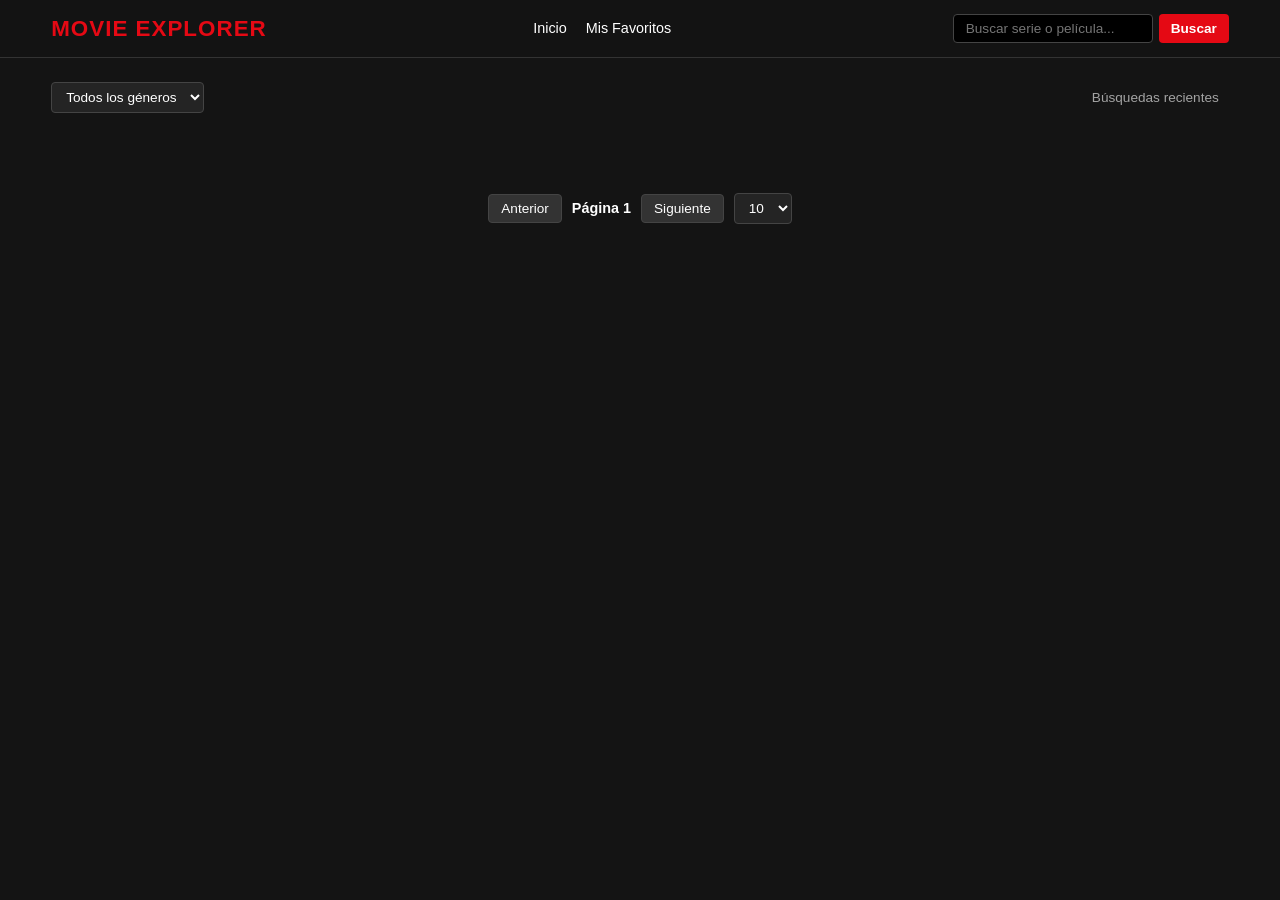
<file: index.html>
<!DOCTYPE html>
<html lang="es">
<head>
    <meta charset="UTF-8">
    <meta name="viewport" content="width=device-width, initial-scale=1.0">
    <title>Movie Explorer</title>
    <link rel="stylesheet" href="css/styles.css">
</head>
<body>
    <header>
        <h1>Movie Explorer</h1>
        <nav>
            <a href="index.html">Inicio</a>
            <a href="favorites.html">Mis Favoritos</a>
        </nav>
        <div class="search-container">
            <input type="text" id="entradaBusqueda" placeholder="Buscar serie o película...">
            <button id="botonBuscar">Buscar</button>
        </div>
    </header>

    <main>
        <aside class="filters-history">
            <div id="contenedorFiltroGenero">
                <select id="selectorGenero">
                    <option value="all">Todos los géneros</option>
                    <option value="Drama">Drama</option>
                    <option value="Comedy">Comedia</option>
                    <option value="Action">Acción</option>
                    <option value="Crime">Crimen</option>
                </select>
            </div>
            <div id="contenedorHistorial">
                <h3>Búsquedas recientes</h3>
                <ul id="listaHistorial"></ul>
            </div>
        </aside>

        <section class="results-section">
            <div id="contenedorSeries" class="grid-container"></div>
            
            <div id="contenedorPaginacion" class="pagination">
                <button id="botonAnterior">Anterior</button>
                <span id="indicadorPaginaActual">Página 1</span>
                <button id="botonSiguiente">Siguiente</button>
                
                <select id="selectorElementosPorPagina">
                    <option value="10">10</option>
                    <option value="20">20</option>
                    <option value="50">50</option>
                </select>
            </div>
        </section>
    </main>

    <script type="module" src="js/main.js"></script>
</body>
</html>
</file>
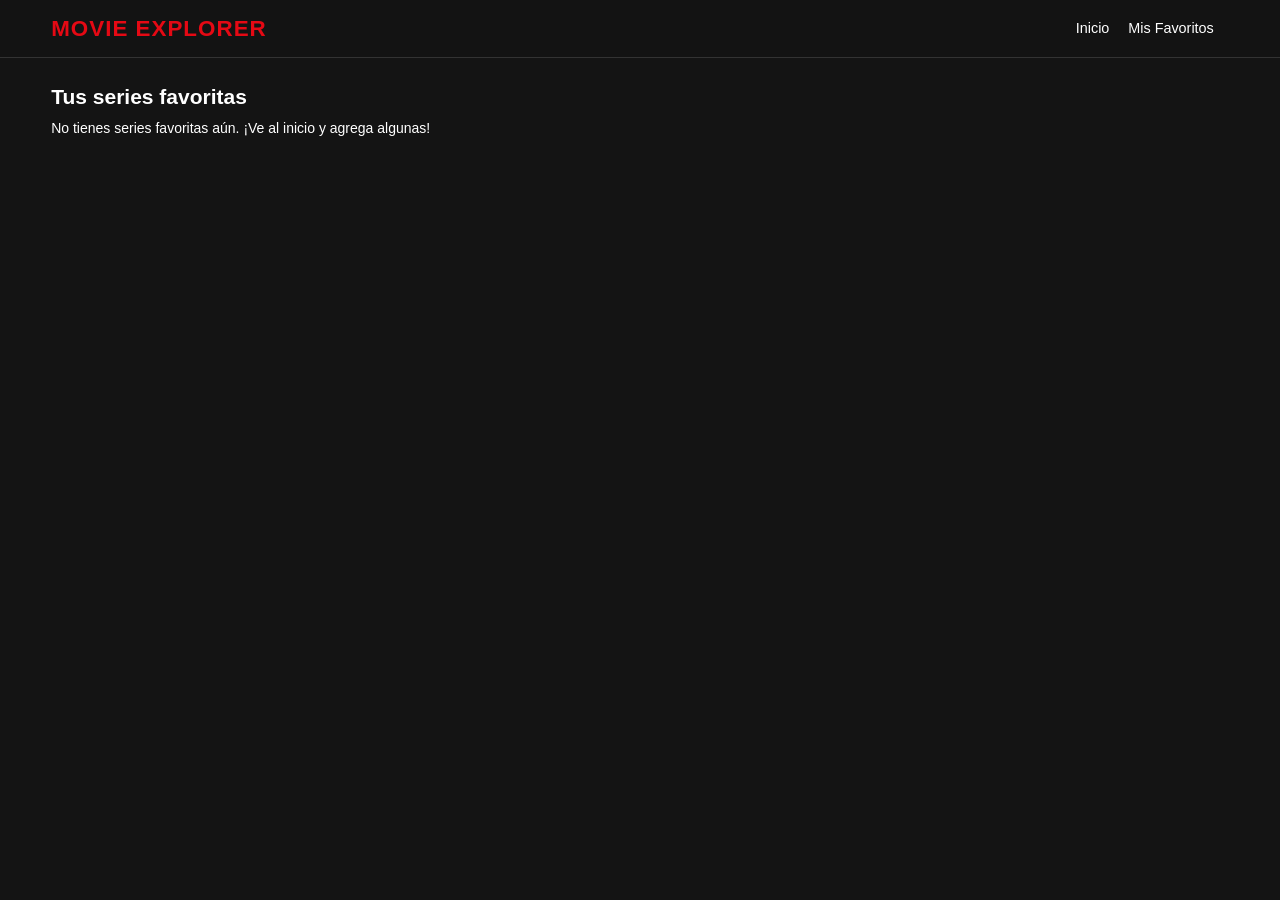
<file: favorites.html>
<!DOCTYPE html>
<html lang="es">
<head>
    <meta charset="UTF-8">
    <meta name="viewport" content="width=device-width, initial-scale=1.0">
    <title>Mis Favoritos - Movie Explorer</title>
    <link rel="stylesheet" href="css/styles.css">
</head>
<body>
    <header>
        <h1>Movie Explorer</h1>
        <nav>
            <a href="index.html">Inicio</a>
            <a href="favorites.html">Mis Favoritos</a>
        </nav>
    </header>

    <main>
        <section class="results-section">
            <h2>Tus series favoritas</h2>
            <div id="contenedorFavoritos" class="grid-container"></div>
            <div id="mensajeVacio" style="display: none;">
                <p>No tienes series favoritas aún. ¡Ve al inicio y agrega algunas!</p>
            </div>
        </section>
    </main>

    <script type="module" src="js/favorites.js"></script>
</body>
</html>
</file>
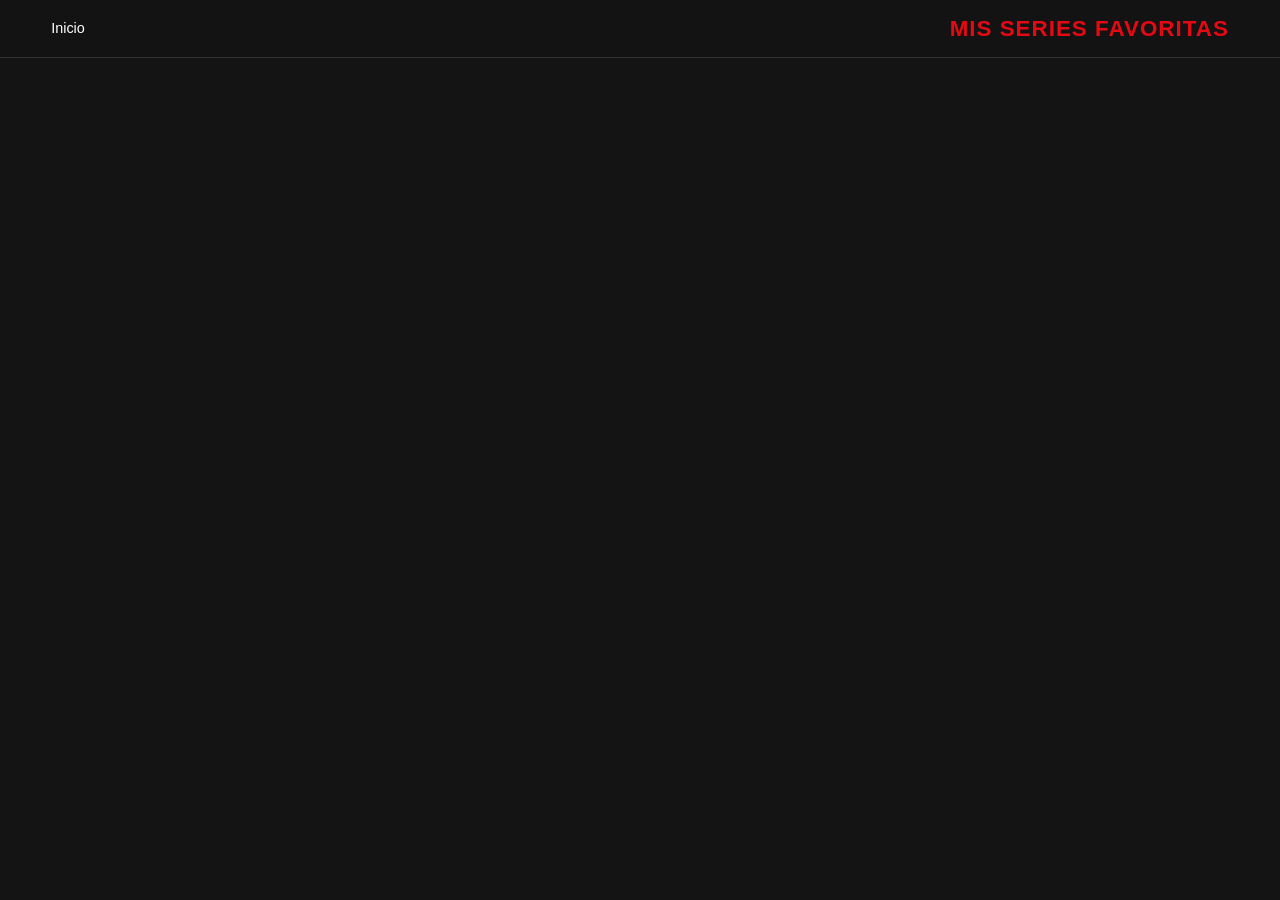
<file: favorito.html>
<!DOCTYPE html>
<html lang="es">
<head>
    <meta charset="UTF-8">
    <meta name="viewport" content="width=device-width, initial-scale=1.0">
    <title>Mis Favoritos - Movie Explorer</title>
    <link rel="stylesheet" href="css/styles.css">
</head>
<body>
    <header>
        <nav>
            <a href="index.html">Inicio</a>
        </nav>
        <h1>Mis Series Favoritas</h1>
    </header>

    <main id="favorites-container" class="grid-container">
        </main>

    <script type="module" src="js/main.js"></script>
</body>
</html>
</file>
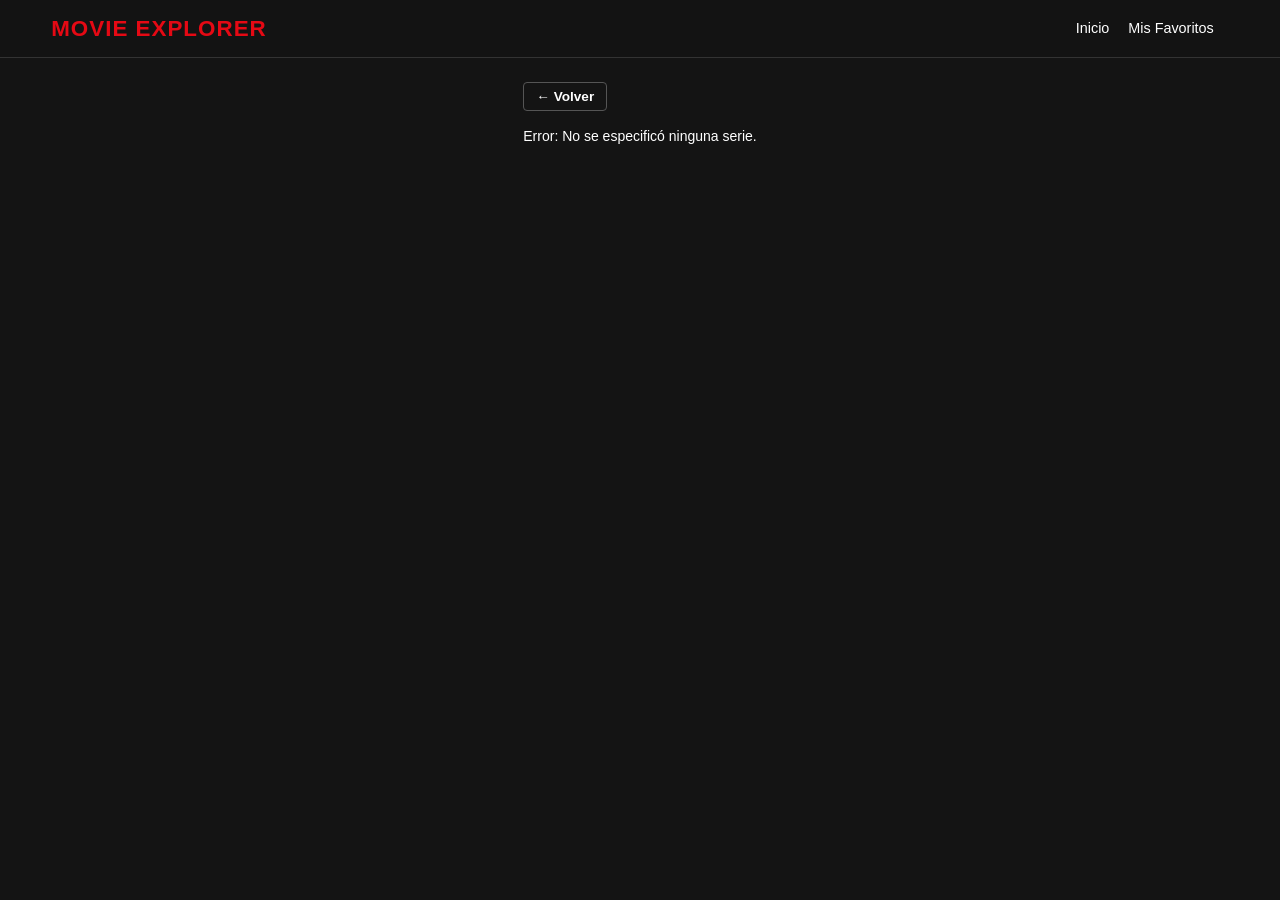
<file: show.html>
<!DOCTYPE html>
<html lang="es">
<head>
    <meta charset="UTF-8">
    <meta name="viewport" content="width=device-width, initial-scale=1.0">
    <title>Detalles de la Serie - Movie Explorer</title>
    <link rel="stylesheet" href="css/styles.css">
</head>
<body>
    <header>
        <h1>Movie Explorer</h1>
        <nav>
            <a href="index.html">Inicio</a>
            <a href="favorites.html">Mis Favoritos</a>
        </nav>
    </header>

    <main>
        <section class="show-details-section">
            <button id="botonVolver" class="back-btn">← Volver</button>
            <div id="contenedorDetalles" class="details-container">
                <p>Cargando información...</p>
            </div>
        </section>
    </main>

    <script type="module" src="js/show.js"></script>
</body>
</html>
</file>
<file: css/styles.css>
:root {
    --bg-fondo: #141414;
    --bg-tarjeta: #242424;
    --texto-principal: #ffffff;
    --texto-secundario: #a3a3a3;
    --acento: #e50914;
    --acento-hover: #f40612;
    --borde-radio: 6px;
    --transicion: all 0.2s ease;
}

* {
    margin: 0;
    padding: 0;
    box-sizing: border-box;
}

body {
    font-family: 'Segoe UI', Tahoma, Geneva, Verdana, sans-serif;
    background-color: var(--bg-fondo);
    color: var(--texto-principal);
    line-height: 1.4;
    font-size: 14px;
}

header {
    background-color: rgba(20, 20, 20, 0.95);
    padding: 0.8rem 4%;
    display: flex;
    flex-wrap: wrap;
    justify-content: space-between;
    align-items: center;
    position: sticky;
    top: 0;
    z-index: 100;
    border-bottom: 1px solid #333;
}

header h1 {
    color: var(--acento);
    font-size: 1.4rem;
    text-transform: uppercase;
    letter-spacing: 1px;
}

nav a {
    color: var(--texto-principal);
    text-decoration: none;
    margin-right: 15px;
    font-weight: 500;
    font-size: 0.9rem;
    transition: var(--transicion);
}

nav a:hover {
    color: var(--acento);
}

.search-container {
    display: flex;
    gap: 6px;
}

#entradaBusqueda {
    padding: 6px 12px;
    border-radius: 4px;
    border: 1px solid #444;
    background-color: #000;
    color: white;
    width: 200px;
    font-size: 0.85rem;
    outline: none;
}

#entradaBusqueda:focus {
    border-color: var(--acento);
}

#botonBuscar, .fav-btn, .back-btn, .official-site-btn {
    padding: 6px 12px;
    border: none;
    border-radius: 4px;
    background-color: var(--acento);
    color: white;
    font-weight: bold;
    font-size: 0.85rem;
    cursor: pointer;
    transition: var(--transicion);
}

#botonBuscar:hover, .fav-btn:hover, .back-btn:hover, .official-site-btn:hover {
    background-color: var(--acento-hover);
}

main {
    padding: 1.5rem 4%;
    display: flex;
    gap: 1.5rem;
    flex-direction: column;
}

.filters-history {
    display: flex;
    justify-content: space-between;
    align-items: center;
    background-color: transparent;
    padding: 0;
}

select {
    padding: 6px 10px;
    border-radius: 4px;
    background-color: #242424;
    color: white;
    border: 1px solid #444;
    font-size: 0.85rem;
    cursor: pointer;
}

#contenedorHistorial {
    display: flex;
    align-items: center;
    gap: 10px;
}

#contenedorHistorial h3 {
    font-size: 0.85rem;
    color: var(--texto-secundario);
    font-weight: normal;
}

#listaHistorial {
    list-style: none;
    display: flex;
    gap: 6px;
}

#listaHistorial li {
    background-color: #333;
    padding: 3px 10px;
    border-radius: 12px;
    font-size: 0.75rem;
    color: #ccc;
}

.grid-container {
    display: grid;
    grid-template-columns: repeat(auto-fill, minmax(160px, 1fr));
    gap: 1rem;
    margin-top: 0.5rem;
}

.movie-card {
    background-color: var(--bg-tarjeta);
    border-radius: var(--borde-radio);
    overflow: hidden;
    transition: var(--transicion);
    display: flex;
    flex-direction: column;
    border: 1px solid #333;
}

.movie-card:hover {
    transform: scale(1.03);
    border-color: #555;
    z-index: 2;
}

.movie-card img {
    width: 100%;
    height: 240px;
    object-fit: cover;
}

.movie-card-content {
    padding: 0.8rem;
    display: flex;
    flex-direction: column;
    flex-grow: 1;
}

.movie-card-content h3 {
    font-size: 0.95rem;
    margin-bottom: 4px;
    white-space: nowrap;
    overflow: hidden;
    text-overflow: ellipsis;
}

.movie-card-content p {
    color: var(--texto-secundario);
    font-size: 0.8rem;
    margin-bottom: 8px;
}

.fav-btn {
    margin-top: auto;
    margin-bottom: 8px;
    width: 100%;
    padding: 5px;
    font-size: 0.8rem;
    background-color: #333;
}

.fav-btn:hover {
    background-color: #444;
}

.details-link {
    text-align: center;
    color: var(--texto-secundario);
    text-decoration: none;
    font-size: 0.8rem;
}

.details-link:hover {
    color: white;
    text-decoration: underline;
}

.pagination {
    display: flex;
    justify-content: center;
    align-items: center;
    gap: 10px;
    margin-top: 2rem;
    padding: 1rem 0;
}

.pagination button {
    padding: 6px 12px;
    background-color: #333;
    border: 1px solid #444;
    color: white;
    border-radius: 4px;
    cursor: pointer;
    font-size: 0.85rem;
}

.pagination button:hover {
    background-color: #555;
}

#indicadorPaginaActual {
    font-size: 0.9rem;
    font-weight: bold;
}

.show-details-section {
    max-width: 900px;
    margin: 0 auto;
}

.back-btn {
    margin-bottom: 1rem;
    background-color: transparent;
    border: 1px solid #555;
}

.show-detail-grid {
    display: flex;
    gap: 2rem;
    background-color: transparent;
    padding: 0;
}

.detail-image {
    width: 240px;
    border-radius: var(--borde-radio);
}

.detail-info {
    flex: 1;
}

.detail-info h2 {
    font-size: 2rem;
    margin-bottom: 0.5rem;
}

.summary {
    color: #ccc;
    font-size: 0.95rem;
    margin-bottom: 1.5rem;
    line-height: 1.5;
}

.metadata-list {
    list-style: none;
    margin-bottom: 1.5rem;
    display: grid;
    grid-template-columns: 1fr 1fr;
    gap: 10px;
}

.metadata-list li {
    font-size: 0.85rem;
    color: var(--texto-secundario);
    background-color: #242424;
    padding: 8px;
    border-radius: 4px;
}

.metadata-list strong {
    color: white;
    display: block;
    font-size: 0.75rem;
    text-transform: uppercase;
    margin-bottom: 2px;
}
</file>
